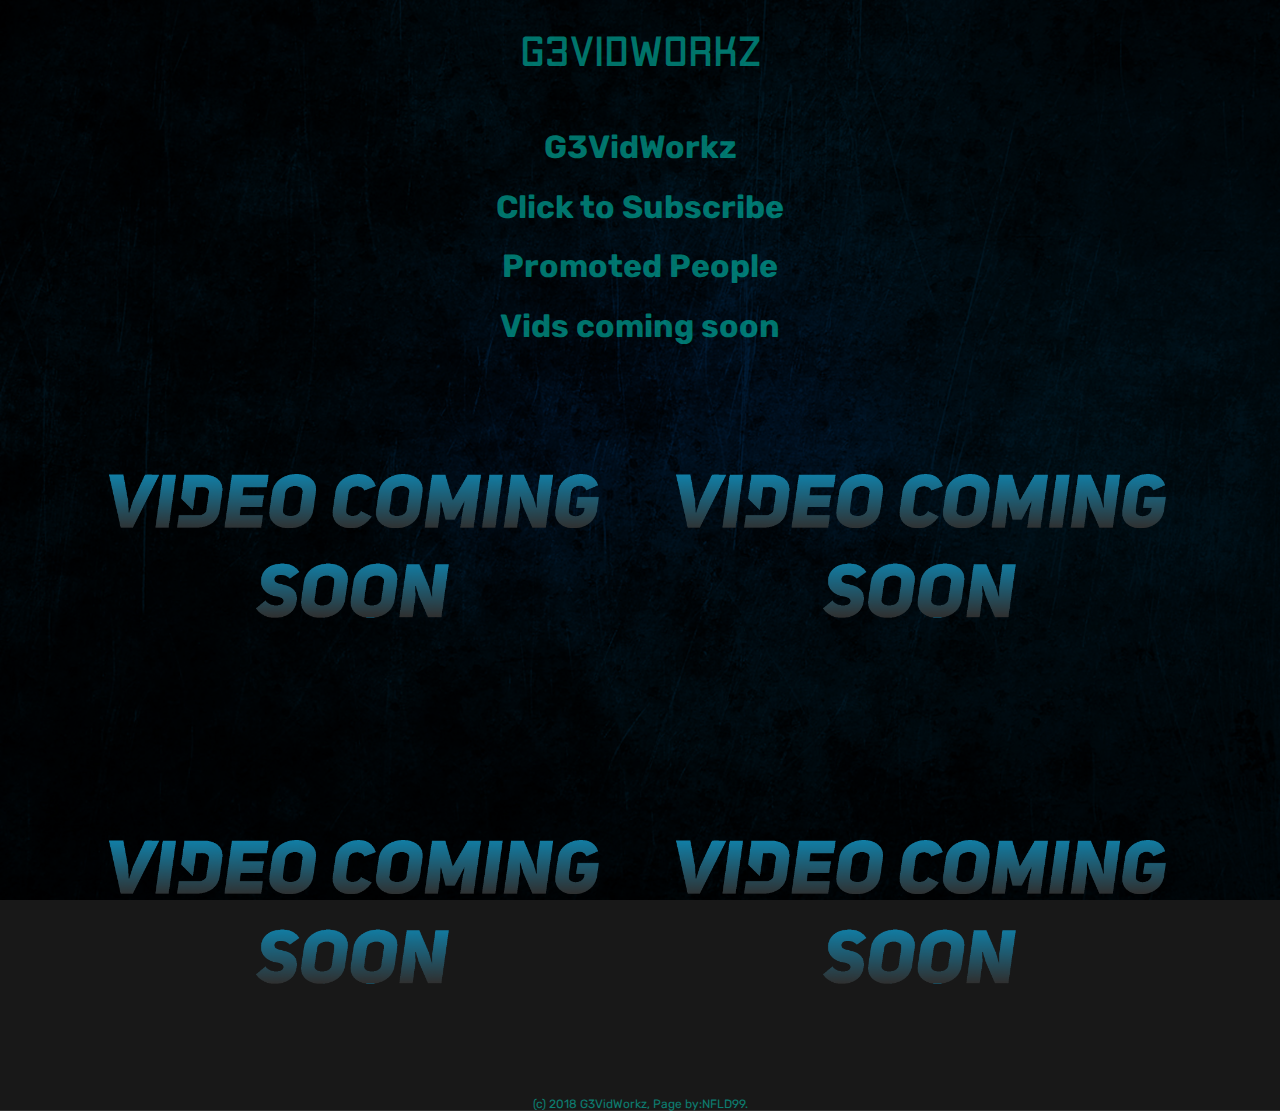
<file: index.html>
<!DOCTYPE html>
<html lang="en">
<head>
    <meta charset="UTF-8">
    <meta name="viewport" content="width=device-width, initial-scale=1.0">
    <meta http-equiv="X-UA-Compatible" content="ie=edge">
    <meta property="og:image" content="https://g3vidworkz.com/css/ICON.png">
    <meta property="og:title" content="G3VidWorkz - Home">
    <meta name="og:description" content="G3VidWorkz is making gaming content">
    <meta name="description" content="G3VidWorkz is making gaming content">
    <title>G3VidWorkz</title>
    <link rel="stylesheet" href="css/Landing_style1.css">
    <link href="https://fonts.googleapis.com/css?family=Rubik" rel="stylesheet">
</head>
<body>
    <header class="header">
        <h1 class="heading">G3VidWorkz</h1>
    </header>
    <main class="wrap">
    <center>
    <h1><a href="https://www.youtube.com/channel/UCHjVDFR5GzVrHD7ZYOIzyhQ">G3VidWorkz</a></h1>
    <h1><a href="https://www.youtube.com/channel/UCHjVDFR5GzVrHD7ZYOIzyhQ?sub_confirmation=1">Click to Subscribe</a></h1>
    <h1><a href="Promo.html">Promoted People</a></h1>
    <h1>Vids coming soon</h1>
    </center>
    </main>
    <main class="wrap">
    <center>
        <h1><a href="https://www.youtube-nocookie.com/embed/PLACEHOLDERTEX"><img src="css/Vid1.png" style="width:560px;height:315px;border:0;"></a>
            
            <a href="https://www.youtube-nocookie.com/embed/PLACEHOLDERTEX"><img src="css/Vid2.png" style="width:560px;height:315px;border:0;"></a></h1>
    </center>
    </main>
    <main class="wrap2">
    <center>
        <h1><a href="https://www.youtube-nocookie.com/embed/PLACEHOLDERTEX"><img src="css/Vid3.png" style="width:560px;height:315px;border:0;"></a>
            
            <a href="https://www.youtube-nocookie.com/embed/PLACEHOLDERTEX"><img src="css/Vid4.png" style="width:560px;height:315px;border:0;"></a></h1>
    </center>
    </main>
</div>    
<footer>
<div class="Copyright">(c) 2018 G3VidWorkz, Page by: <a HREF="https://nfld99.github.io/Info/">NFLD99.</a>
</div>
</footer>
</body>
</html>
</file>
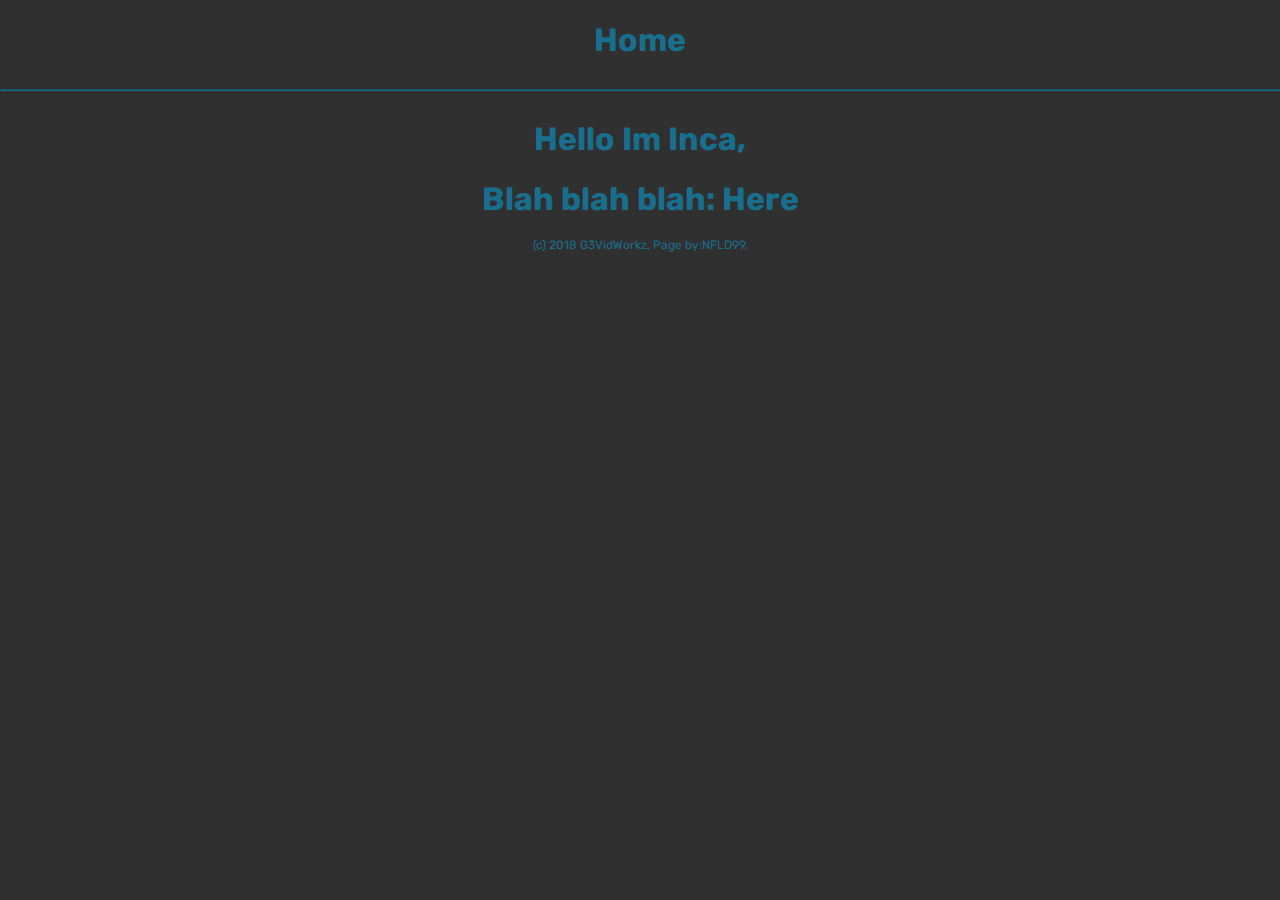
<file: Inca.html>
<!DOCTYPE html>
<html lang="en">
<head>
    <meta charset="UTF-8">
    <meta name="viewport" content="width=device-width, initial-scale=1.0">
    <meta http-equiv="X-UA-Compatible" content="ie=edge">
    <meta property="og:image" content="https://g3vidworkz.com/css/ICON.png">
    <meta property="og:title" content="G3VidWorkz - Inca">
    <meta name="og:description" content="Inca's content page.">
    <meta name="description" content="Inca's content page.">
    <title>G3VidWorkz</title>
    <link rel="stylesheet" href="css/Inca_style1.css">
    <link href="https://fonts.googleapis.com/css?family=Rubik" rel="stylesheet">
</head>
<body>
    <main class="wrap">
    <center>
    <h1><a href="index.html">Home</a></h1>
    </center>
    </main>
    <hr>
    <main class="wrap2">
    <center>
    <h1>Hello Im Inca,</h1>
    <h1> Blah blah blah: <a href="">Here</a></h1>
    </center>
    </main>
</div>    
<footer>
<div class="Copyright">(c) 2018 G3VidWorkz, Page by: <a HREF="https://nfld99.github.io/Info/">NFLD99.</a>
</div>
</footer>
</body>
</html>
</file>
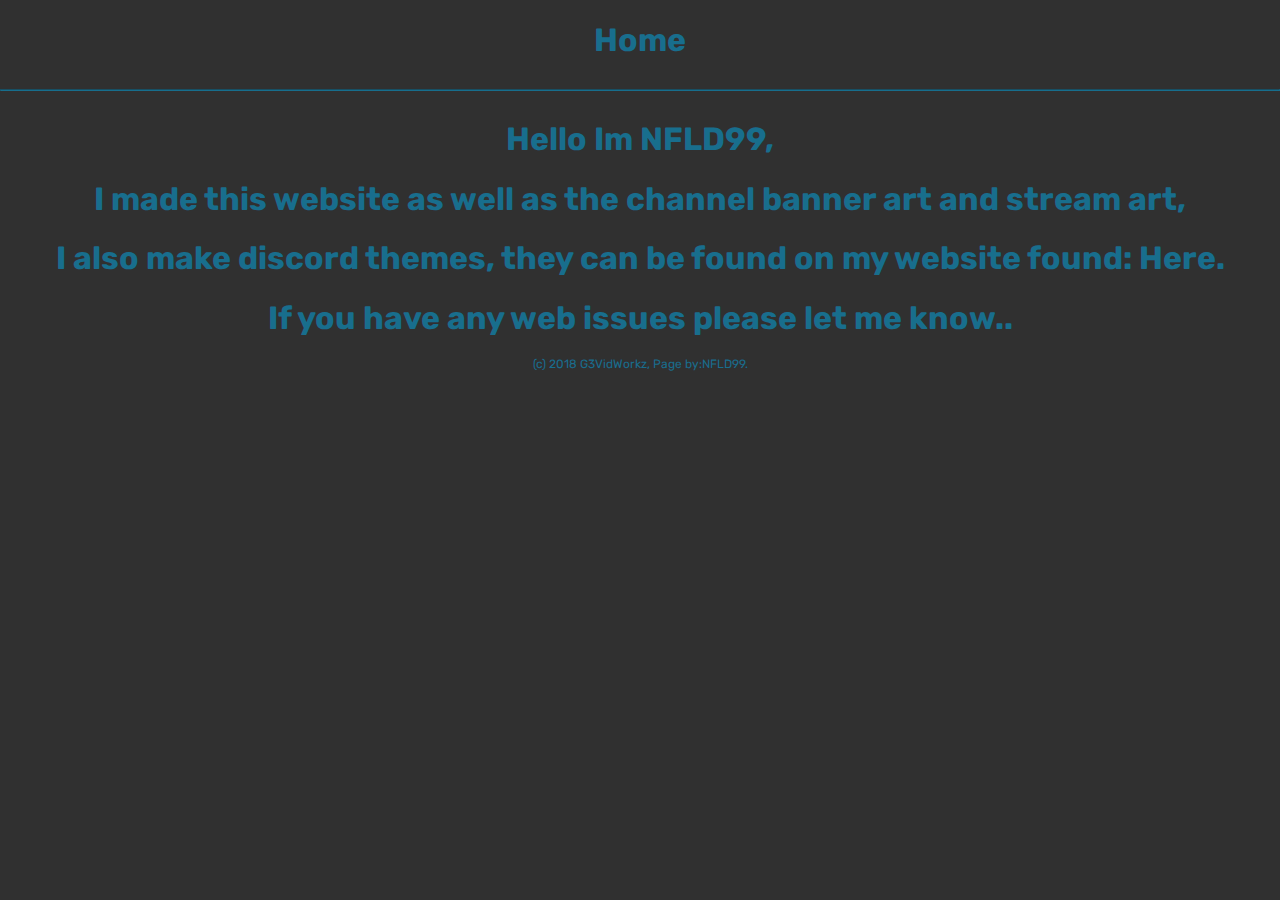
<file: NFLD99.html>
<!DOCTYPE html>
<html lang="en">
<head>
    <meta charset="UTF-8">
    <meta name="viewport" content="width=device-width, initial-scale=1.0">
    <meta http-equiv="X-UA-Compatible" content="ie=edge">
    <meta property="og:image" content="https://g3vidworkz.com/css/ICON.png">
    <meta property="og:title" content="G3VidWorkz - NFLD99">
    <meta name="og:description" content="NFLD99's content page.">
    <meta name="description" content="NFLD99's content page.">
    <title>G3VidWorkz</title>
    <link rel="stylesheet" href="css/NFLD99_style1.css">
    <link href="https://fonts.googleapis.com/css?family=Rubik" rel="stylesheet">
</head>
<body>
    <main class="wrap">
    <center>
    <h1><a href="index.html">Home</a></h1>
    </center>
    </main>
    <hr>
    <main class="wrap2">
    <center>
    <h1>Hello Im NFLD99,</h1>
    <h1>I made this website as well as the channel banner art and stream art,</h1>
    <h1> I also make discord themes, they can be found on my website found: <a href="https://nfld99.github.io/Info/">Here</a>.</h1>
    <h1> If you have any web issues please let me know.</a>.</h1>
    </center>
    </main>
</div>    
<footer>
<div class="Copyright">(c) 2018 G3VidWorkz, Page by: <a HREF="https://nfld99.github.io/Info/">NFLD99.</a>
</div>
</footer>
</body>
</html>
</file>
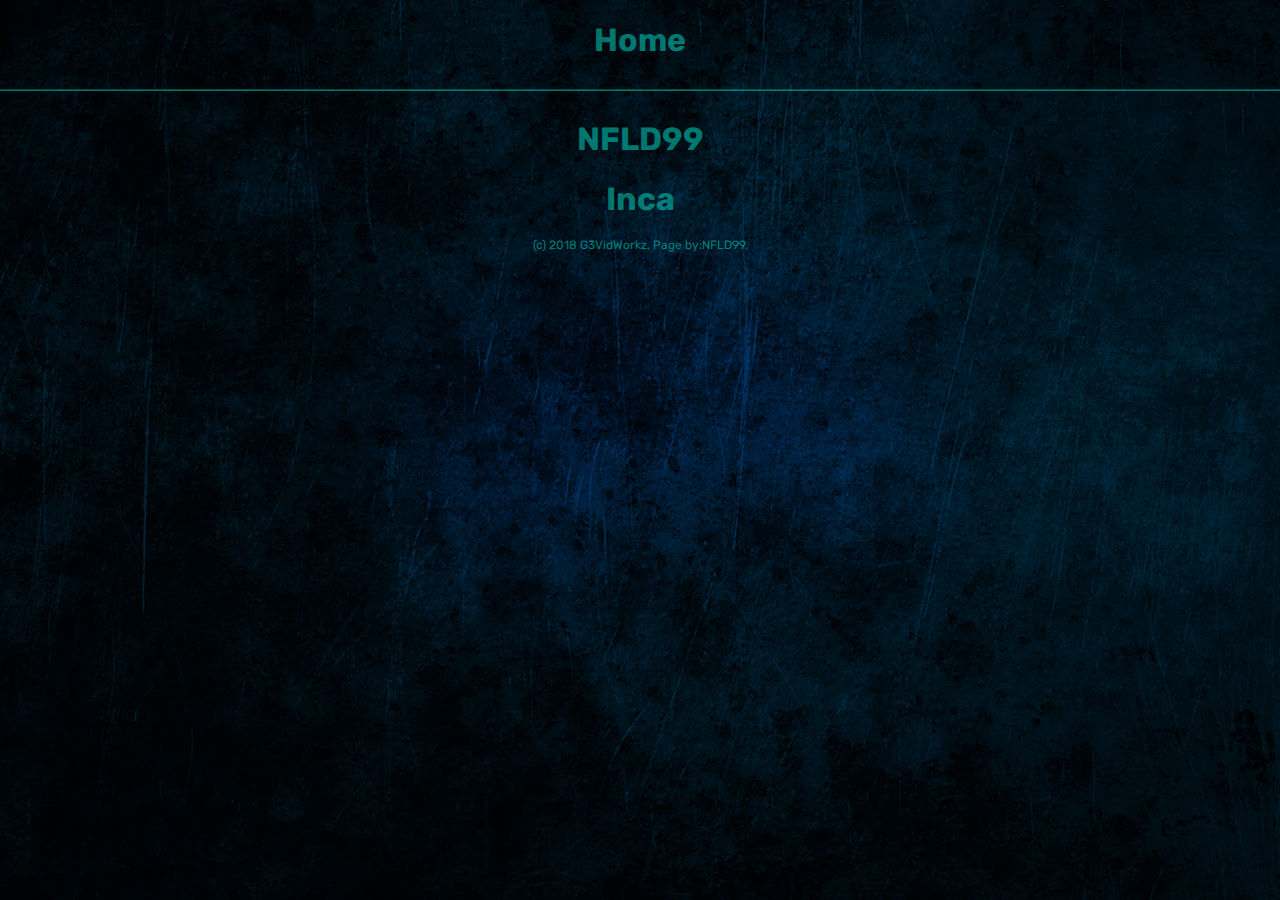
<file: Promo.html>
<!DOCTYPE html>
<html lang="en">
<head>
    <meta charset="UTF-8">
    <meta name="viewport" content="width=device-width, initial-scale=1.0">
    <meta http-equiv="X-UA-Compatible" content="ie=edge">
    <meta property="og:image" content="https://g3vidworkz.com/css/ICON.png">
    <meta property="og:title" content="G3VidWorkz - Shoutout">
    <meta name="og:description" content="Shoutout content page.">
    <meta name="description" content="Shoutout content page.">
    <title>G3VidWorkz</title>
    <link rel="stylesheet" href="css/Promo_style1.css">
    <link href="https://fonts.googleapis.com/css?family=Rubik" rel="stylesheet">
</head>
<body>
    <main class="wrap">
    <center>
    <h1><a href="index.html">Home</a></h1>
    </center>
    </main>
    <hr>
    <main class="wrap2">
    <center>
    <h1><a href="NFLD99.html">NFLD99</a></h1>
    <h1><a href="Inca.html">Inca</a></h1>
    </center>
    </main>
</div>    
<footer>
<div class="Copyright">(c) 2018 G3VidWorkz, Page by: <a HREF="https://nfld99.github.io/Info/">NFLD99.</a>
</div>
</footer>
</body>
</html>
</file>
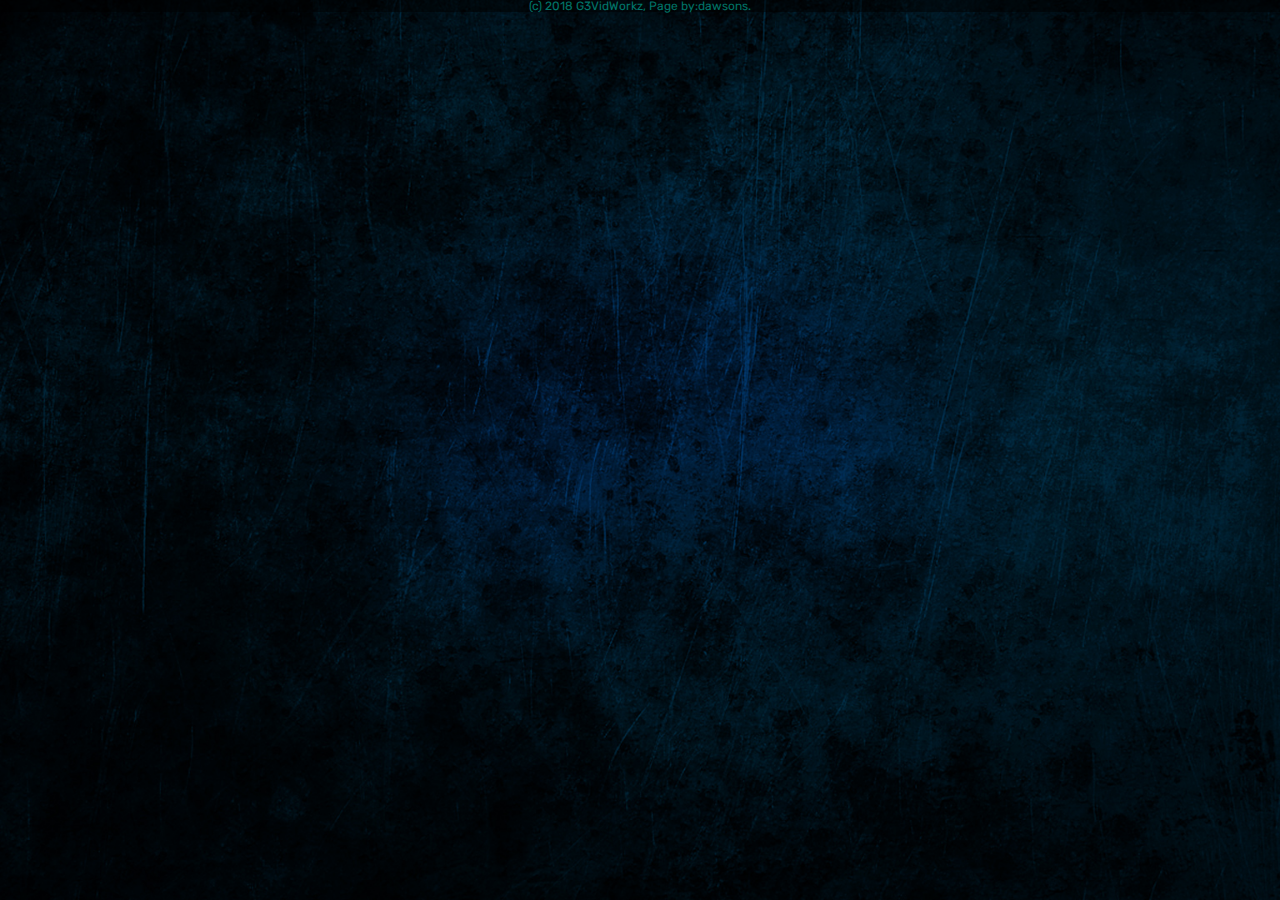
<file: Test.html>
<!DOCTYPE html>
<html lang="en">
<head>
    <meta charset="UTF-8">
    <meta name="viewport" content="width=device-width, initial-scale=1.0">
    <meta http-equiv="X-UA-Compatible" content="ie=edge">
    <meta property="og:image" content="https://g3vidworkz.com/css/Banner.png">
    <meta property="og:title" content="G3VidWorkz - Test">
    <meta name="og:description" content="G3VidWorkz is using a test">
    <meta name="description" content="G3VidWorkz is using a test">
    <title>G3VidWorkz</title>
    <link rel="stylesheet" href="css/Landing_style1.css">
    <link href="https://fonts.googleapis.com/css?family=Rubik" rel="stylesheet">
</head>
<body>  
<footer>
<div class="Copyright">(c) 2018 G3VidWorkz, Page by: <a HREF="https://nfld99.github.io/Info/">dawsons.</a>
</div>
</footer>
</body>
</html>
</file>
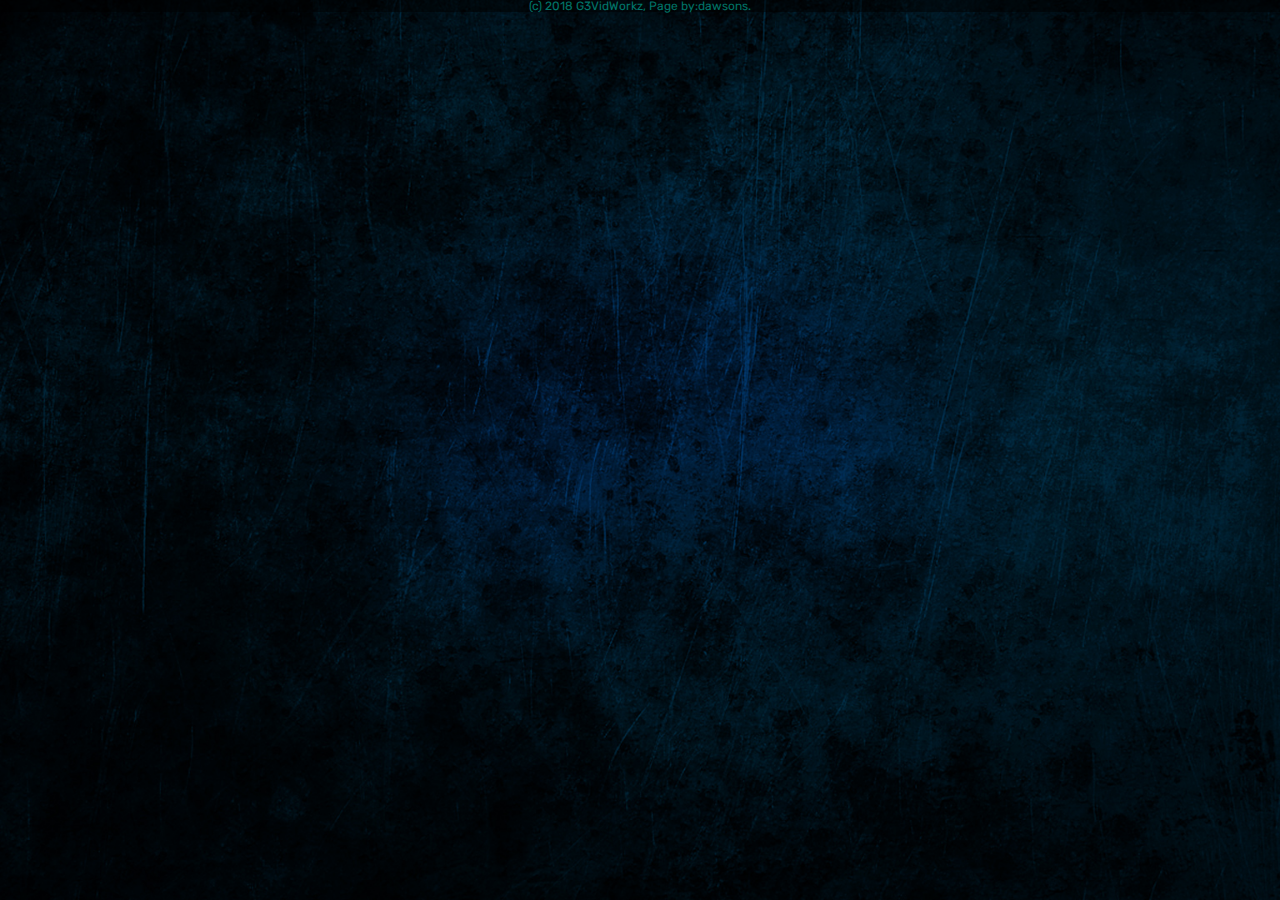
<file: Test2.html>
<!DOCTYPE html>
<html lang="en">
<head>
    <meta charset="UTF-8">
    <meta name="viewport" content="width=device-width, initial-scale=1.0">
    <meta http-equiv="X-UA-Compatible" content="ie=edge">
    <meta property="og:image" content="https://g3vidworkz.com/css/ICON.png">
    <meta property="og:title" content="G3VidWorkz - Test">
    <meta name="og:description" content="G3VidWorkz is using a test">
    <meta name="description" content="G3VidWorkz is using a test">
    <title>G3VidWorkz</title>
    <link rel="stylesheet" href="css/Landing_style1.css">
    <link href="https://fonts.googleapis.com/css?family=Rubik" rel="stylesheet">
</head>
<body>  
<footer>
<div class="Copyright">(c) 2018 G3VidWorkz, Page by: <a HREF="https://nfld99.github.io/Info/">dawsons.</a>
</div>
</footer>
</body>
</html>
</file>
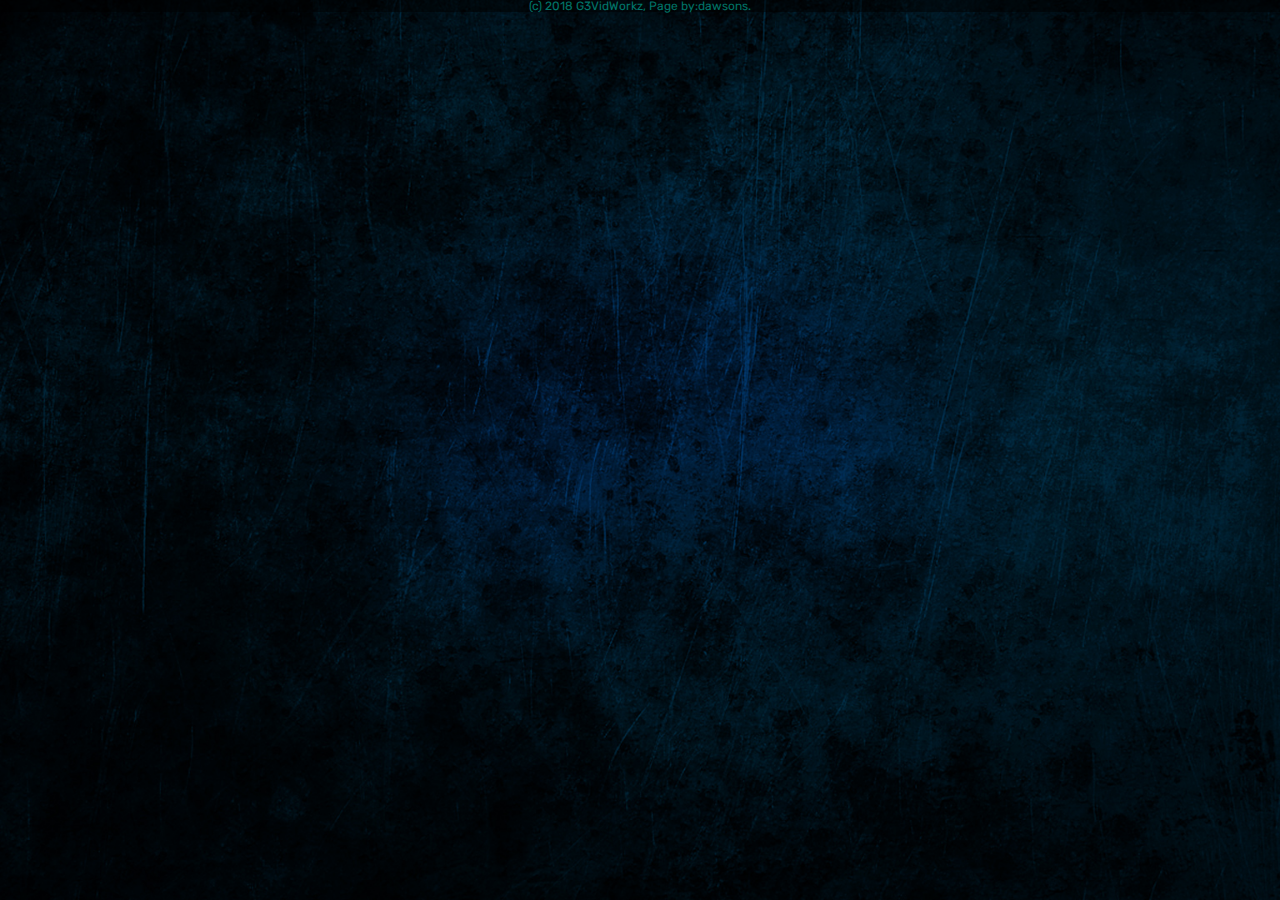
<file: Test3.html>
<!DOCTYPE html>
<html lang="en">
<head>
    <meta charset="UTF-8">
    <meta name="viewport" content="width=device-width, initial-scale=1.0">
    <meta http-equiv="X-UA-Compatible" content="ie=edge">
    <meta property="og:image" content="http://g3vidworkz.com/css/ICON.png">
    <meta property="og:title" content="G3VidWorkz - Test">
    <meta name="og:description" content="G3VidWorkz is using a test">
    <meta name="description" content="G3VidWorkz is using a test">
    <title>G3VidWorkz</title>
    <link rel="stylesheet" href="css/Landing_style1.css">
    <link href="https://fonts.googleapis.com/css?family=Rubik" rel="stylesheet">
</head>
<body>  
<footer>
<div class="Copyright">(c) 2018 G3VidWorkz, Page by: <a HREF="https://nfld99.github.io/Info/">dawsons.</a>
</div>
</footer>
</body>
</html>
</file>
<file: css/Landing_style1.css>
:root{
    --Main-Colour: rgba(0,226,204,.5);
    --Background-Colour: rgba(48,48,48,1);
    --Secondary-Background-Colour: rgba(0, 0, 0, 0.75);
    --Background-Image: url(bkg.jpg);
    --Background-Brightness: 0.5;
    --Hover-Colour: rgb(0, 226, 204,1);
    --Input-Background: rgba(0, 0, 0, 0.75);
    --Input-Colour: rgba(112,106,116,.75);
    --Border-Size: 2px;
    --Border-Style: solid;
    --Border-Radius: 50px;
}

::-webkit-scrollbar-track-piece {
    border: transparent;
    background: var(--Secondary-Background-Colour);
}
::-webkit-scrollbar-thumb:not(:hover) {
    border: 1px solid var(--Main-Colour);
    border-radius: 5px;
}
::-webkit-scrollbar-thumb {
    border: 1px solid var(--Hover-Colour);
    border-radius: 5px;
}
::-webkit-scrollbar {
    max-width: 10px;
}

::selection{
    background: var(--Secondary-Background-Colour);
}

a{
    color: var(--Main-Colour);
    text-decoration: none;
}

a:hover{
    color: var(--Hover-Colour);
    text-decoration: underline;
}

@font-face {
    font-family: "ApexMk2-Regular";
    src: url(ApexMk2-Regular.otf) format("opentype")
}

*, *::before, *::after {
    box-sizing: inherit;
}

html, body {
    min-width: 100%;
    min-height: 100%;
    margin: 0;
    padding: 0;
    box-sizing: border-box;
    font-family: 'Rubik', 'Roboto', 'Arial', 'Helvetica', sans-serif;
    background-image: var(--Background-Image);
    background-repeat: no-repeat;
    background-size: cover;
    background-position: 50% 50%;
    background-color: var(--Background-Colour);
    background-attachment: fixed;
    color: var(--Main-Colour);
}

.header {
    display: flex;
    justify-content: center;
    align-items: center;
    width: 100%;
    height: 106.8px;
    background-color: var(--Background-Colour);
    font-family: 'ApexMk2-Regular';
}

.header .heading {
    font-weight: normal;
    font-size: 42px;
}

.wrap {
    display: flex;
    justify-content: center;
    align-items: center;
    align-content: center;
    height: auto;
    background-repeat: no-repeat;
    background-size: 100% 100%;
}

.wrap2 {
    display: flex;
    justify-content: center;
    align-items: center;
    align-content: center;
    height: auto;
    background-repeat: no-repeat;
    background-size: 100% 100%;
}

.wrap,.wrap2{
    background: rgba(0, 0, 0, var(--Background-Brightness));
}

.header {
    background: rgba(0, 0, 0, var(--Background-Brightness));
    color: var(--Main-Colour);
}

.Copyright  {
    display: flex;
    justify-content: center;
    align-items: center;
    width: 100%;
    height: 12px;
    font-weight: normal;
    background: rgba(0,0,0,var(--Background-Brightness));
    font-size: 12px;
}
</file>
<file: css/Inca_style1.css>
:root{
    --Main-Colour: rgba(0,172,234,.5);
    --Background-Colour: rgba(48,48,48,1);
    --Secondary-Background-Colour: rgba(0, 0, 0, 0.75);
    --Background-Image: ;
    --Background-Brightness: 0;
    --Hover-Colour: rgb(0,172,234,1);
    --Input-Background: rgba(0, 0, 0, 0.75);
    --Input-Colour: rgba(112,106,116,.75);
    --Border-Size: 2px;
    --Border-Style: solid;
    --Border-Radius: 50px;
}

::-webkit-scrollbar-track-piece {
    border: transparent;
    background: var(--Secondary-Background-Colour);
}
::-webkit-scrollbar-thumb:not(:hover) {
    border: 1px solid var(--Main-Colour);
    border-radius: 5px;
}
::-webkit-scrollbar-thumb {
    border: 1px solid var(--Hover-Colour);
    border-radius: 5px;
}
::-webkit-scrollbar {
    max-width: 10px;
}

::selection{
    background: var(--Secondary-Background-Colour);
}

a{
    color: var(--Main-Colour);
    text-decoration: none;
}

a:hover{
    color: var(--Hover-Colour);
    text-decoration: underline;
}

@font-face {
    font-family: "ApexMk2-Regular";
    src: url(ApexMk2-Regular.otf) format("opentype")
}

*, *::before, *::after {
    box-sizing: inherit;
}

html, body {
    min-width: 100%;
    min-height: 100%;
    margin: 0;
    padding: 0;
    box-sizing: border-box;
    font-family: 'Rubik', 'Roboto', 'Arial', 'Helvetica', sans-serif;
    background-image: var(--Background-Image);
    background-repeat: no-repeat;
    background-size: cover;
    background-position: 50% 50%;
    background-color: var(--Background-Colour);
    background-attachment: fixed;
    color: var(--Main-Colour);
}

.header {
    display: flex;
    justify-content: center;
    align-items: center;
    width: 100%;
    height: 106.8px;
    background-color: var(--Background-Colour);
    font-family: 'ApexMk2-Regular';
}

.header .heading {
    font-weight: normal;
    font-size: 42px;
}

.wrap {
    display: flex;
    justify-content: center;
    align-items: center;
    align-content: center;
    height: auto;
    background-repeat: no-repeat;
    background-size: 100% 100%;
}

.wrap2 {
    display: flex;
    justify-content: center;
    align-items: center;
    align-content: center;
    height: auto;
    background-repeat: no-repeat;
    background-size: 100% 100%;
}

.wrap,.wrap2{
    background: rgba(0, 0, 0, var(--Background-Brightness));
}

.header {
    background: rgba(0, 0, 0, var(--Background-Brightness));
    color: var(--Main-Colour);
}

.Copyright  {
    display: flex;
    justify-content: center;
    align-items: center;
    width: 100%;
    height: 12px;
    font-weight: normal;
    background: rgba(0,0,0,var(--Background-Brightness));
    font-size: 12px;
}

hr { 
    display: block;
    margin-top: 0.5em;
    margin-bottom: 0.5em;
    margin-left: auto;
    margin-right: auto;
    border-style: inset;
    border-width: 1px;
    width: 100%;
    border-color: var(--Main-Colour);
}
</file>
<file: css/NFLD99_style1.css>
:root{
    --Main-Colour: rgba(0,172,234,.5);
    --Background-Colour: rgba(48,48,48,1);
    --Secondary-Background-Colour: rgba(0, 0, 0, 0.75);
    --Background-Image: ;
    --Background-Brightness: 0;
    --Hover-Colour: rgb(0,172,234,1);
    --Input-Background: rgba(0, 0, 0, 0.75);
    --Input-Colour: rgba(112,106,116,.75);
    --Border-Size: 2px;
    --Border-Style: solid;
    --Border-Radius: 50px;
}

::-webkit-scrollbar-track-piece {
    border: transparent;
    background: var(--Secondary-Background-Colour);
}
::-webkit-scrollbar-thumb:not(:hover) {
    border: 1px solid var(--Main-Colour);
    border-radius: 5px;
}
::-webkit-scrollbar-thumb {
    border: 1px solid var(--Hover-Colour);
    border-radius: 5px;
}
::-webkit-scrollbar {
    max-width: 10px;
}

::selection{
    background: var(--Secondary-Background-Colour);
}

a{
    color: var(--Main-Colour);
    text-decoration: none;
}

a:hover{
    color: var(--Hover-Colour);
    text-decoration: underline;
}

@font-face {
    font-family: "ApexMk2-Regular";
    src: url(ApexMk2-Regular.otf) format("opentype")
}

*, *::before, *::after {
    box-sizing: inherit;
}

html, body {
    min-width: 100%;
    min-height: 100%;
    margin: 0;
    padding: 0;
    box-sizing: border-box;
    font-family: 'Rubik', 'Roboto', 'Arial', 'Helvetica', sans-serif;
    background-image: var(--Background-Image);
    background-repeat: no-repeat;
    background-size: cover;
    background-position: 50% 50%;
    background-color: var(--Background-Colour);
    background-attachment: fixed;
    color: var(--Main-Colour);
}

.header {
    display: flex;
    justify-content: center;
    align-items: center;
    width: 100%;
    height: 106.8px;
    background-color: var(--Background-Colour);
    font-family: 'ApexMk2-Regular';
}

.header .heading {
    font-weight: normal;
    font-size: 42px;
}

.wrap {
    display: flex;
    justify-content: center;
    align-items: center;
    align-content: center;
    height: auto;
    background-repeat: no-repeat;
    background-size: 100% 100%;
}

.wrap2 {
    display: flex;
    justify-content: center;
    align-items: center;
    align-content: center;
    height: auto;
    background-repeat: no-repeat;
    background-size: 100% 100%;
}

.wrap,.wrap2{
    background: rgba(0, 0, 0, var(--Background-Brightness));
}

.header {
    background: rgba(0, 0, 0, var(--Background-Brightness));
    color: var(--Main-Colour);
}

.Copyright  {
    display: flex;
    justify-content: center;
    align-items: center;
    width: 100%;
    height: 12px;
    font-weight: normal;
    background: rgba(0,0,0,var(--Background-Brightness));
    font-size: 12px;
}

hr { 
    display: block;
    margin-top: 0.5em;
    margin-bottom: 0.5em;
    margin-left: auto;
    margin-right: auto;
    border-style: inset;
    border-width: 1px;
    width: 100%;
    border-color: var(--Main-Colour);
}
</file>
<file: css/Promo_style1.css>
:root{
    --Main-Colour: rgba(0,226,204,.5);
    --Background-Colour: rgba(48,48,48,1);
    --Secondary-Background-Colour: rgba(0, 0, 0, 0.75);
    --Background-Image: url(bkg.jpg);
    --Background-Brightness: 0;
    --Hover-Colour: rgb(0, 226, 204,1);
    --Input-Background: rgba(0, 0, 0, 0.75);
    --Input-Colour: rgba(112,106,116,.75);
    --Border-Size: 2px;
    --Border-Style: solid;
    --Border-Radius: 50px;
}

::-webkit-scrollbar-track-piece {
    border: transparent;
    background: var(--Secondary-Background-Colour);
}
::-webkit-scrollbar-thumb:not(:hover) {
    border: 1px solid var(--Main-Colour);
    border-radius: 5px;
}
::-webkit-scrollbar-thumb {
    border: 1px solid var(--Hover-Colour);
    border-radius: 5px;
}
::-webkit-scrollbar {
    max-width: 10px;
}

::selection{
    background: var(--Secondary-Background-Colour);
}

a{
    color: var(--Main-Colour);
    text-decoration: none;
}

a:hover{
    color: var(--Hover-Colour);
    text-decoration: underline;
}

@font-face {
    font-family: "ApexMk2-Regular";
    src: url(ApexMk2-Regular.otf) format("opentype")
}

*, *::before, *::after {
    box-sizing: inherit;
}

html, body {
    min-width: 100%;
    min-height: 100%;
    margin: 0;
    padding: 0;
    box-sizing: border-box;
    font-family: 'Rubik', 'Roboto', 'Arial', 'Helvetica', sans-serif;
    background-image: var(--Background-Image);
    background-repeat: no-repeat;
    background-size: cover;
    background-position: 50% 50%;
    background-color: var(--Background-Colour);
    background-attachment: fixed;
    color: var(--Main-Colour);
}

.header {
    display: flex;
    justify-content: center;
    align-items: center;
    width: 100%;
    height: 106.8px;
    background-color: var(--Background-Colour);
    font-family: 'ApexMk2-Regular';
}

.header .heading {
    font-weight: normal;
    font-size: 42px;
}

.wrap {
    display: flex;
    justify-content: center;
    align-items: center;
    align-content: center;
    height: auto;
    background-repeat: no-repeat;
    background-size: 100% 100%;
}

.wrap2 {
    display: flex;
    justify-content: center;
    align-items: center;
    align-content: center;
    height: auto;
    background-repeat: no-repeat;
    background-size: 100% 100%;
}

.wrap,.wrap2{
    background: rgba(0, 0, 0, var(--Background-Brightness));
}

.header {
    background: rgba(0, 0, 0, var(--Background-Brightness));
    color: var(--Main-Colour);
}

.Copyright  {
    display: flex;
    justify-content: center;
    align-items: center;
    width: 100%;
    height: 12px;
    font-weight: normal;
    background: rgba(0,0,0,var(--Background-Brightness));
    font-size: 12px;
}

hr { 
    display: block;
    margin-top: 0.5em;
    margin-bottom: 0.5em;
    margin-left: auto;
    margin-right: auto;
    border-style: inset;
    border-width: 1px;
    width: 100%;
    border-color: var(--Main-Colour);
}
</file>
